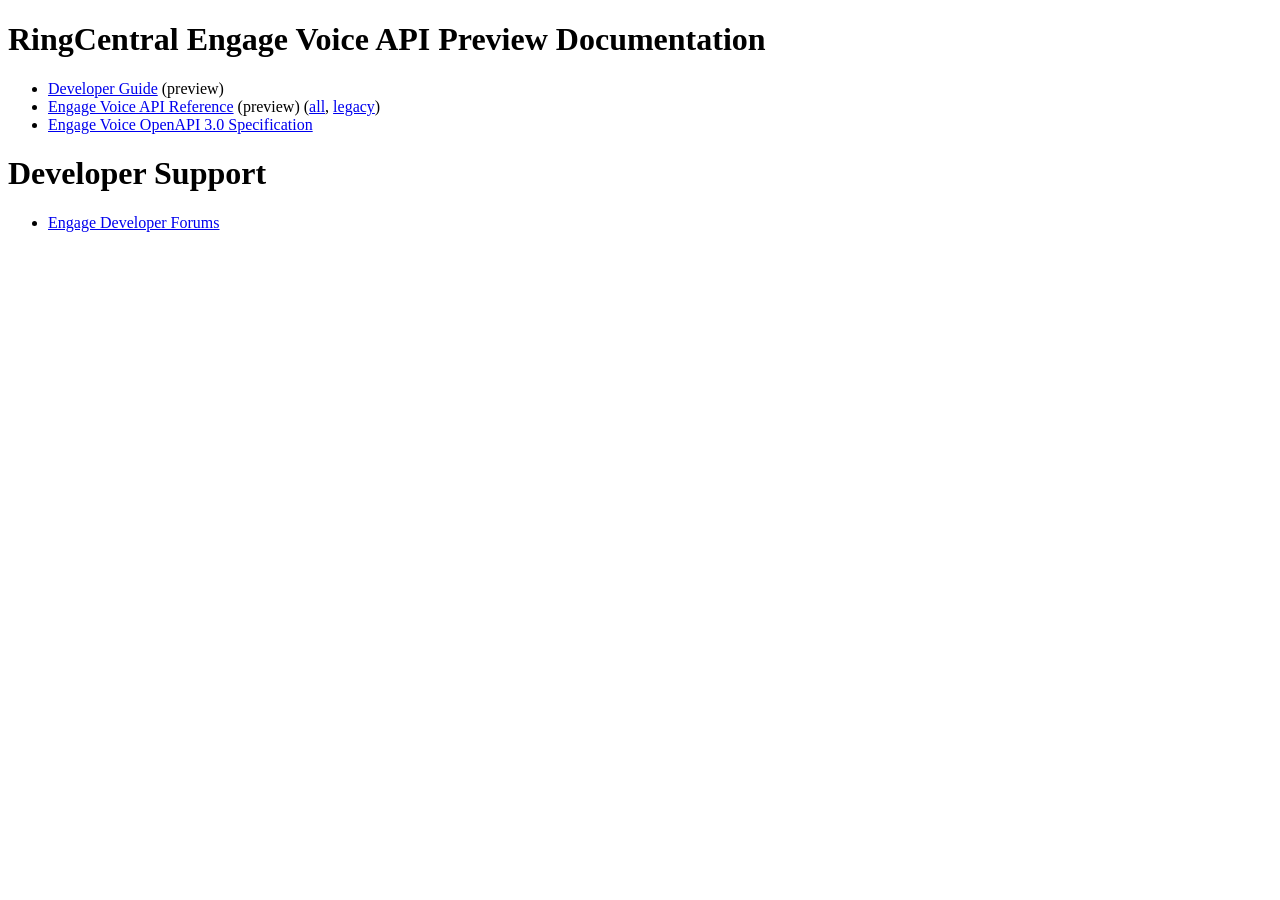
<file: index.html>
<!DOCTYPE html>
<html>
    <head>
        <meta charset="UTF-8" />
        <title>RingCentral Engage Voice API Preview Documentation</title>
    </head>
    <body>
        <h1>RingCentral Engage Voice API Preview Documentation</h1>
        <ul>
          <li><a href="https://engage-voice-api-docs.readthedocs.io/">Developer Guide</a> (preview)</li>
          <li><a href="./api-reference">Engage Voice API Reference</a> (preview) (<a href="./api-reference-all">all</a>, <a href="./api-reference-legacy">legacy</a>)</li>
          <li><a href="https://raw.githubusercontent.com/ringcentral/engage-voice-api-docs/master/specs/engage-voice_openapi3.json">Engage Voice OpenAPI 3.0 Specification</a></li>
        </ul>
        <h1>Developer Support</h1>
        <ul>
	  <li><a href="https://forums.developers.ringcentral.com/spaces/72/index.html">Engage Developer Forums</a></li>
        </ul>
    </body>
</html>
</file>
